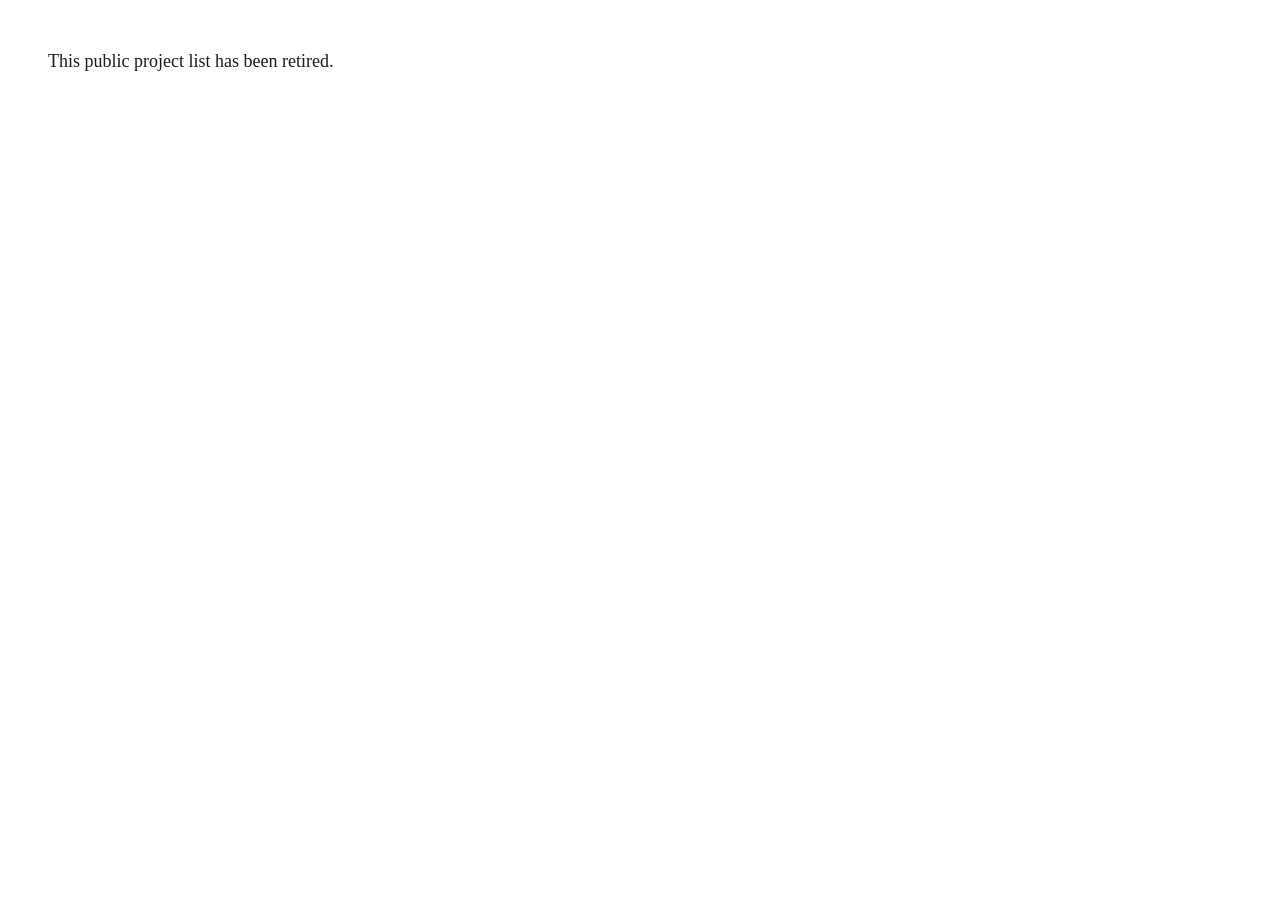
<file: index.html>
<!DOCTYPE html>
<html lang="en">
  <head>
    <meta charset="utf-8" />
    <meta name="viewport" content="width=device-width, initial-scale=1" />
    <title>This public project list has been retired</title>
    <meta name="description" content="This public project list has been retired." />
    <style>
      body {
        margin: 3rem;
        background: #fff;
        color: #1a1a1a;
        font: 1.125rem/1.5 Georgia, "Times New Roman", serif;
      }
    </style>
  </head>
  <body>
    <p>This public project list has been retired.</p>
  </body>
</html>
</file>
